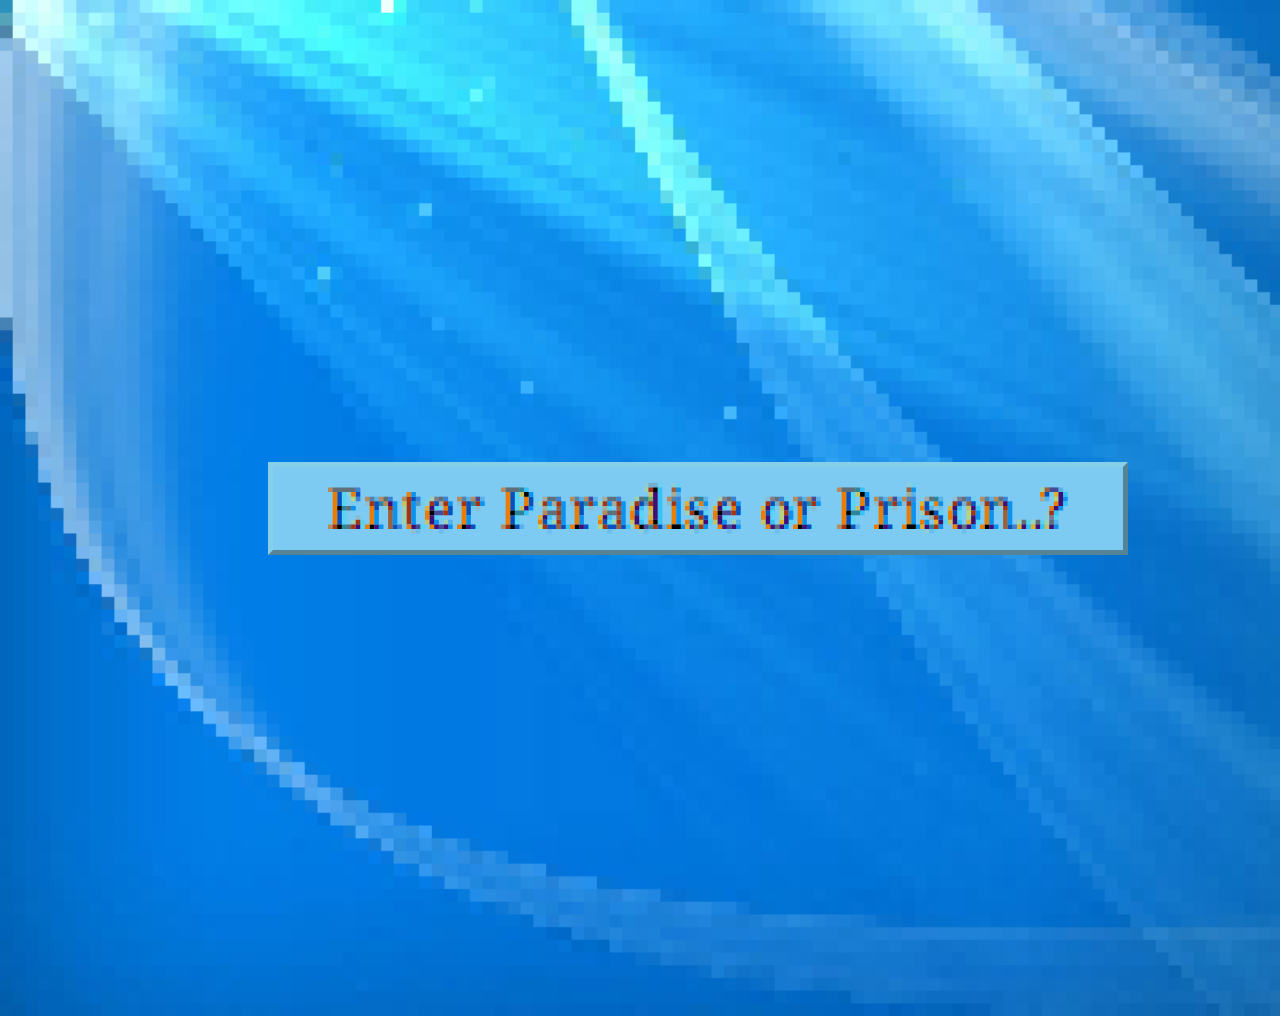
<file: index.html>
<!DOCTYPE html>
<html lang="en">

<head>
    <meta charset="UTF-8">
    <meta name="viewport" content="width=device-width, initial-scale=1.0">
    <title>Digital Paradise or Prison</title>
    <link rel="preconnect" href="https://fonts.googleapis.com">
    <link rel="preconnect" href="https://fonts.gstatic.com" crossorigin>
    <link
        href="https://fonts.googleapis.com/css2?family=Coral+Pixels&family=Rubik+Pixels&family=Silkscreen:wght@400;700&family=Sixtyfour+Convergence&display=swap"
        rel="stylesheet">
    <link rel="stylesheet" href="./style.css">
</head>

<body>
    <main class="homepage">
        <a class="enter-btn" href="./Blog.html">
            <h1>Enter Paradise or Prison..?</h1>
        </a>
    </main>
</body>

</html>
</file>
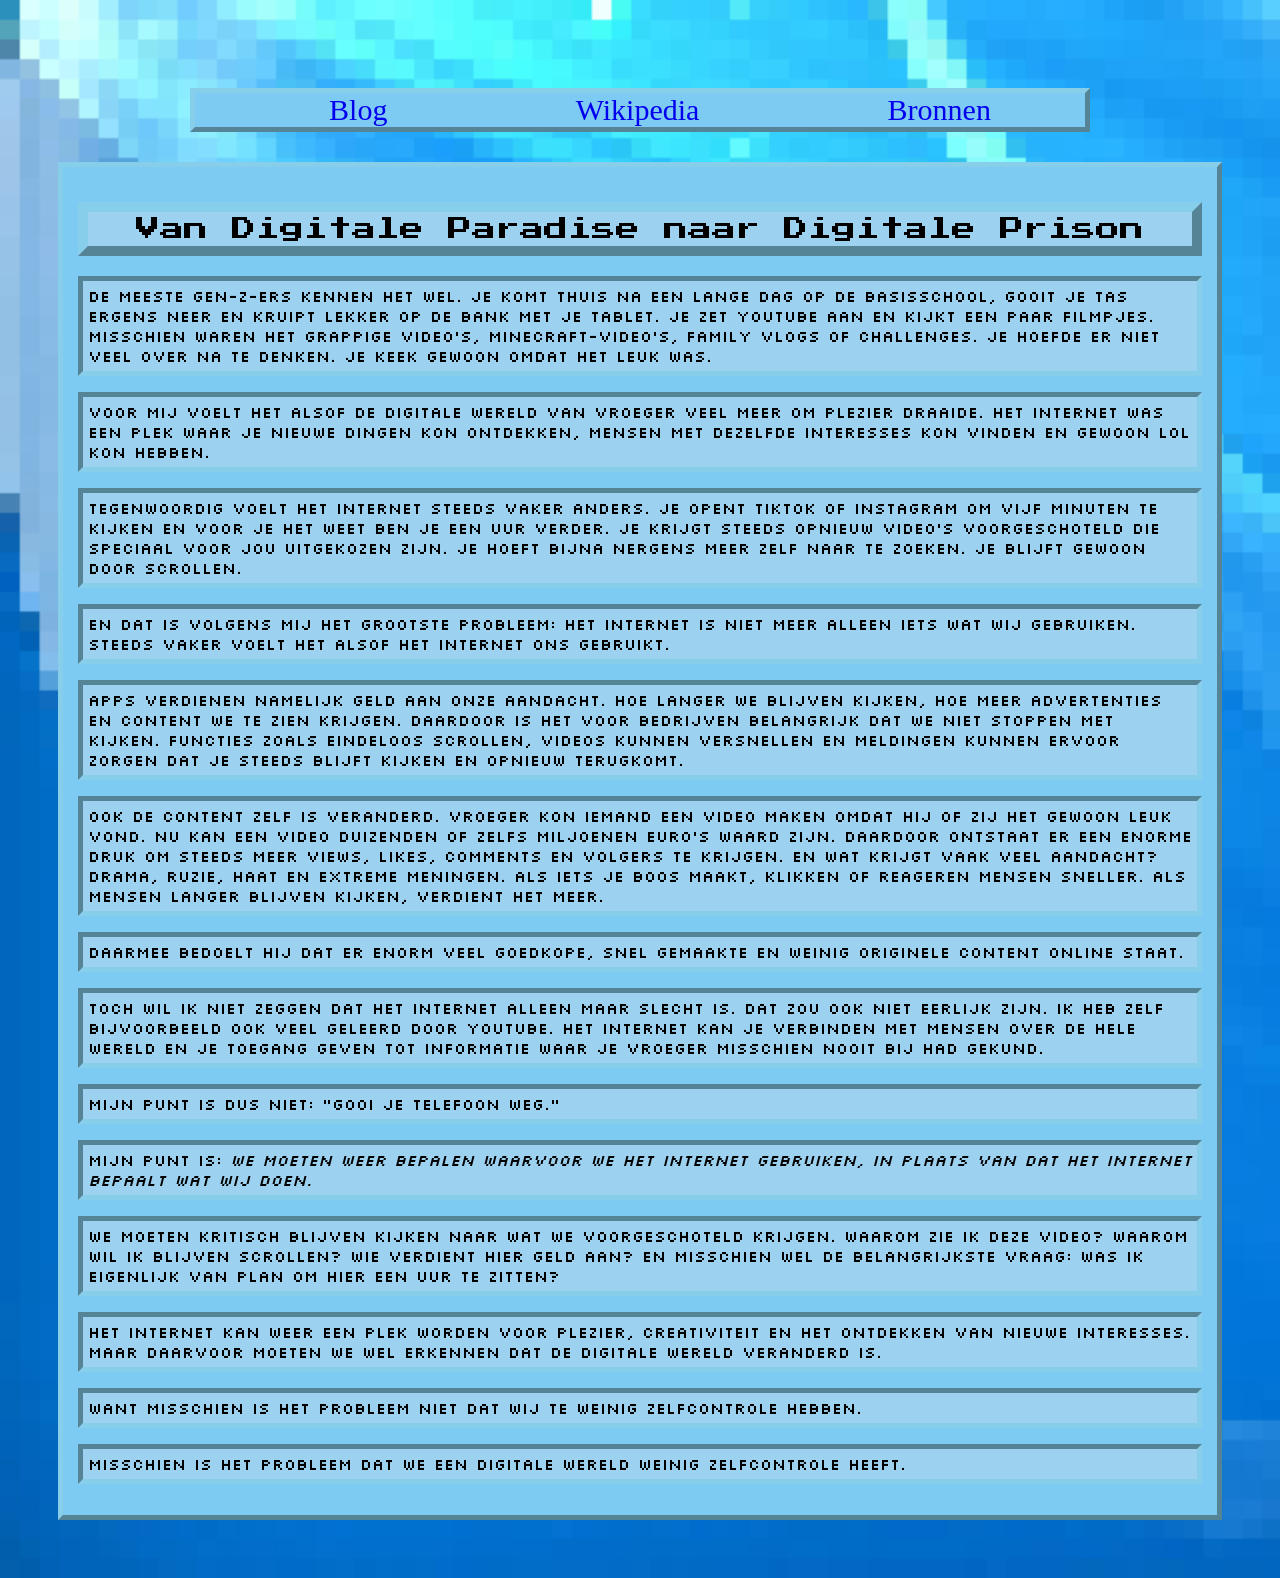
<file: Blog.html>
<!DOCTYPE html>
<html lang="en">

<head>
    <meta charset="UTF-8">
    <meta name="viewport" content="width=device-width, initial-scale=1.0">
    <link rel="stylesheet" href="./style.css">
    <title>Document</title>
    <link rel="preconnect" href="https://fonts.googleapis.com">
    <link rel="preconnect" href="https://fonts.gstatic.com" crossorigin>
    <link href="https://fonts.googleapis.com/css2?family=Press+Start+2P&family=Silkscreen:wght@400;700&display=swap" rel="stylesheet">
</head>

<body class="blogbody">
    <nav>
        <ul>
            <a href="./Blog.html">
                <li>Blog</li>
            </a>
            <a href="./WikipediaTekst.html">
                <li>Wikipedia</li>
            </a>
            <a href="./bronnen.html">
                <li>Bronnen</li>
            </a>
        </ul>
    </nav>
    <main class="container">
        <h2>
            Van Digitale Paradise naar Digitale Prison
        </h2>
        <p>De meeste Gen-Z-ers kennen het wel. Je komt thuis na een lange dag op de basisschool, gooit je tas ergens
            neer en kruipt lekker op de bank met je tablet. Je zet YouTube aan en kijkt een paar filmpjes. Misschien
            waren het grappige video's, Minecraft-video's, family vlogs of challenges. Je hoefde er niet veel over na te
            denken. Je keek gewoon omdat het leuk was.
        </p>
        <p>
            Voor mij voelt het alsof de digitale wereld van vroeger veel meer om plezier draaide. Het internet was een
            plek waar je nieuwe dingen kon ontdekken, mensen met dezelfde interesses kon vinden en gewoon lol kon
            hebben.
        </p>
        <p>
            Tegenwoordig voelt het internet steeds vaker anders. Je opent TikTok of Instagram om vijf minuten te kijken
            en voor je het weet ben je een uur verder. Je krijgt steeds opnieuw video's voorgeschoteld die speciaal voor
            jou uitgekozen zijn. Je hoeft bijna nergens meer zelf naar te zoeken. Je blijft gewoon door scrollen.
        </p>
        <p>
            En dat is volgens mij het grootste probleem: het internet is niet meer alleen iets wat wij gebruiken. Steeds
            vaker voelt het alsof het internet ons gebruikt.
        </p>
        <p>
            Apps verdienen namelijk geld aan onze aandacht. Hoe langer we blijven kijken, hoe meer advertenties en
            content we te zien krijgen. Daardoor is het voor bedrijven belangrijk dat we niet stoppen met kijken.
            Functies zoals eindeloos scrollen, Videos kunnen versnellen en meldingen kunnen ervoor zorgen dat je steeds
            blijft kijken en opnieuw terugkomt.
        </p>
        <p>
            Ook de content zelf is veranderd. Vroeger kon iemand een video maken omdat hij of zij het gewoon leuk vond.
            Nu kan een video duizenden of zelfs miljoenen euro's waard zijn. Daardoor ontstaat er een enorme druk om
            steeds meer views, likes, comments en volgers te krijgen. En wat krijgt vaak veel aandacht? Drama, ruzie,
            haat en extreme meningen. Als iets je boos maakt, klikken of reageren mensen sneller. Als mensen langer
            blijven kijken, verdient het meer.
        </p>
        <p>
            Daarmee bedoelt hij dat er enorm veel goedkope, snel gemaakte en weinig originele content online staat.
        </p>
        <p>
            Toch wil ik niet zeggen dat het internet alleen maar slecht is. Dat zou ook niet eerlijk zijn. Ik heb zelf
            bijvoorbeeld ook veel geleerd door YouTube. Het internet kan je verbinden met mensen over de hele wereld en
            je toegang geven tot informatie waar je vroeger misschien nooit bij had gekund.
        </p>
        <p>
            Mijn punt is dus niet: “Gooi je telefoon weg."
        </p>
        <p>
            Mijn punt is: <em>we moeten weer bepalen waarvoor we het internet gebruiken, in plaats van dat het internet
                bepaalt wat wij doen. </em>
        </p>
        <p>
            We moeten kritisch blijven kijken naar wat we voorgeschoteld krijgen. Waarom zie ik deze video? Waarom wil
            ik blijven scrollen? Wie verdient hier geld aan? En misschien wel de belangrijkste vraag: was ik eigenlijk
            van plan om hier een uur te zitten?
        </p>
        <p>
            Het internet kan weer een plek worden voor plezier, creativiteit en het ontdekken van nieuwe interesses.
            Maar daarvoor moeten we wel erkennen dat de digitale wereld veranderd is.
        </p>
        <p>
            Want misschien is het probleem niet dat wij te weinig zelfcontrole hebben.
        </p>
        <p>
            Misschien is het probleem dat we een digitale wereld weinig zelfcontrole heeft.
        </p>
    </main>
</body>

</html>
</file>
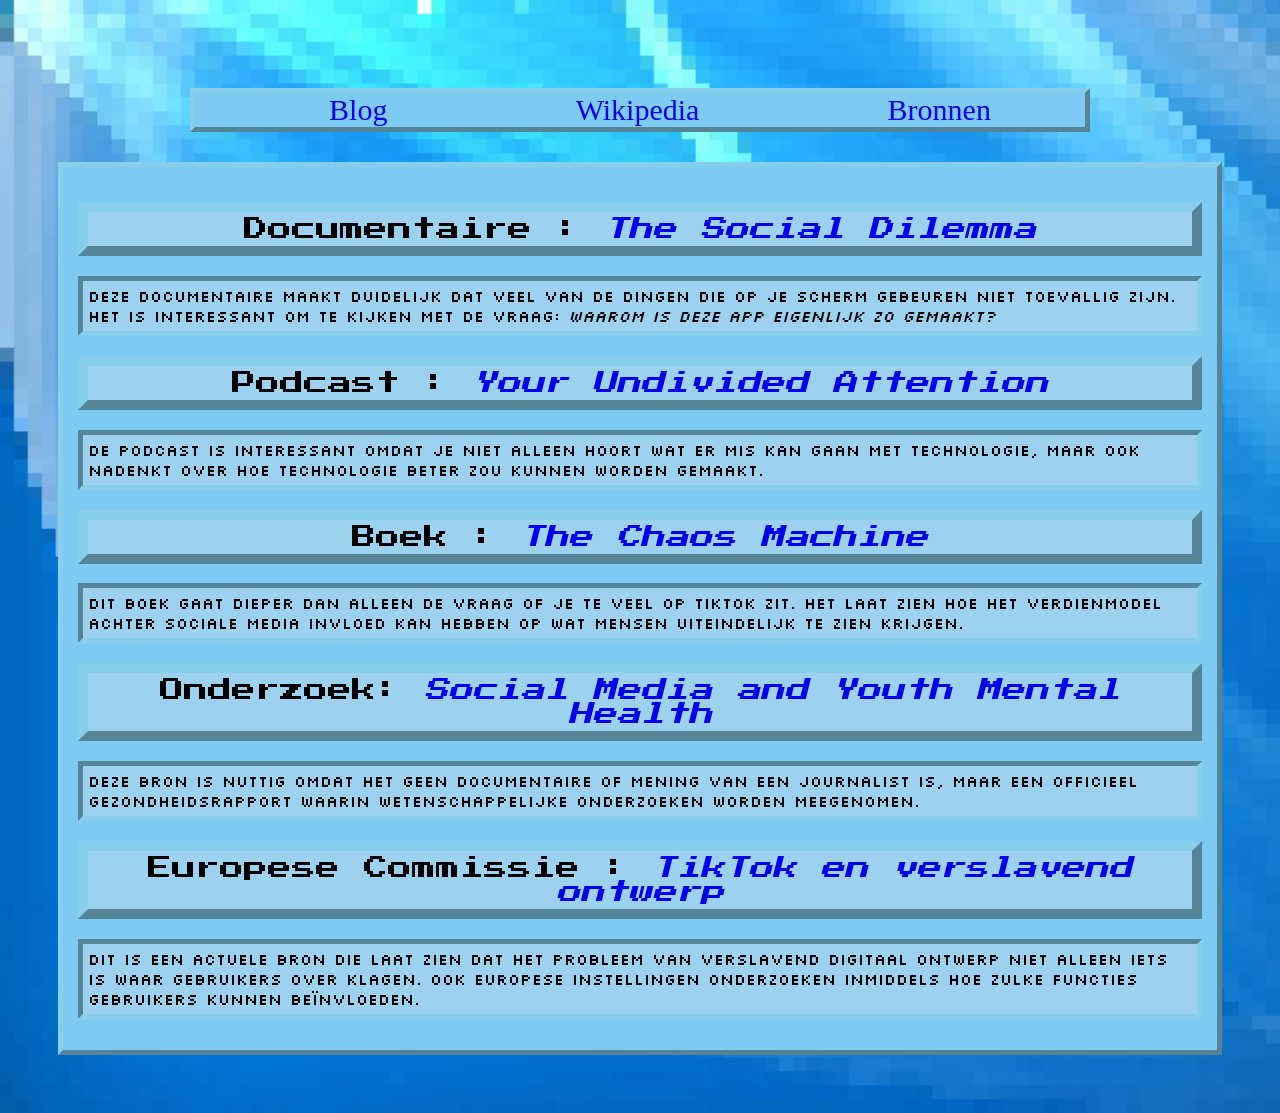
<file: bronnen.html>
<!DOCTYPE html>
<html lang="en">

<head>
    <meta charset="UTF-8">
    <meta name="viewport" content="width=device-width, initial-scale=1.0">
    <link rel="stylesheet" href="./style.css">
    <link rel="preconnect" href="https://fonts.googleapis.com">
    <link rel="preconnect" href="https://fonts.gstatic.com" crossorigin>
    <link href="https://fonts.googleapis.com/css2?family=Press+Start+2P&family=Silkscreen:wght@400;700&display=swap"
        rel="stylesheet">
    <title>Document</title>
</head>

<body>
    <nav>
        <ul>
            <a href="./Blog.html">
                <li>Blog</li>
            </a>
            <a href="./WikipediaTekst.html">
                <li>Wikipedia</li>
            </a>
            <a href="./bronnen.html">
                <li>Bronnen</li>
            </a>
        </ul>
    </nav>
    <main class="container">
        <h2>
            Documentaire : <a href="https://www.netflix.com/nl/title/81254224"><em>The Social Dilemma</em></a>
        </h2>
        <p>
            Deze documentaire maakt duidelijk dat veel van de dingen die op je scherm gebeuren niet toevallig zijn. Het
            is interessant om te kijken met de vraag: <em>Waarom is deze app eigenlijk zo gemaakt?</em>
        </p>
        <h2>Podcast : <a href="https://www.youtube.com/playlist?list=PL3Pb2mJQGJV7TWAs2A4vl4hjgtWCLsDwd"><em>Your
                    Undivided Attention</em></a>
        </h2>
        <p> De podcast is interessant omdat je niet alleen hoort wat er mis kan gaan met technologie, maar ook nadenkt
            over hoe technologie beter zou kunnen worden gemaakt.
        </p>
        <h2>
            Boek : <a href="https://share.libbyapp.com/title/8839128"><em>The Chaos Machine</em></a>
        </h2>
        <p>
            Dit boek gaat dieper dan alleen de vraag of je te veel op TikTok zit. Het laat zien hoe het verdienmodel
            achter sociale media invloed kan hebben op wat mensen uiteindelijk te zien krijgen.
        </p>
        <h2>
            Onderzoek: <a
                href="https://www.hhs.gov/sites/default/files/sg-youth-mental-health-social-media-advisory.pdf"><em>Social
                    Media and Youth Mental Health</em></a>
        </h2>
        <p>
            Deze bron is nuttig omdat het geen documentaire of mening van een journalist is, maar een officieel
            gezondheidsrapport waarin wetenschappelijke onderzoeken worden meegenomen.
        </p>
        <h2>Europese Commissie : <a
                href="https://digital-strategy.ec.europa.eu/nl/news/commission-preliminarily-finds-tiktoks-addictive-design-breach-digital-services-act"><em>TikTok
                    en verslavend ontwerp</em></a>
        </h2>
        <p>
            Dit is een actuele bron die laat zien dat het probleem van verslavend digitaal ontwerp niet alleen iets is
            waar gebruikers over klagen. Ook Europese instellingen onderzoeken inmiddels hoe zulke functies gebruikers
            kunnen beïnvloeden.
        </p>
    </main>
</body>

</html>
</file>
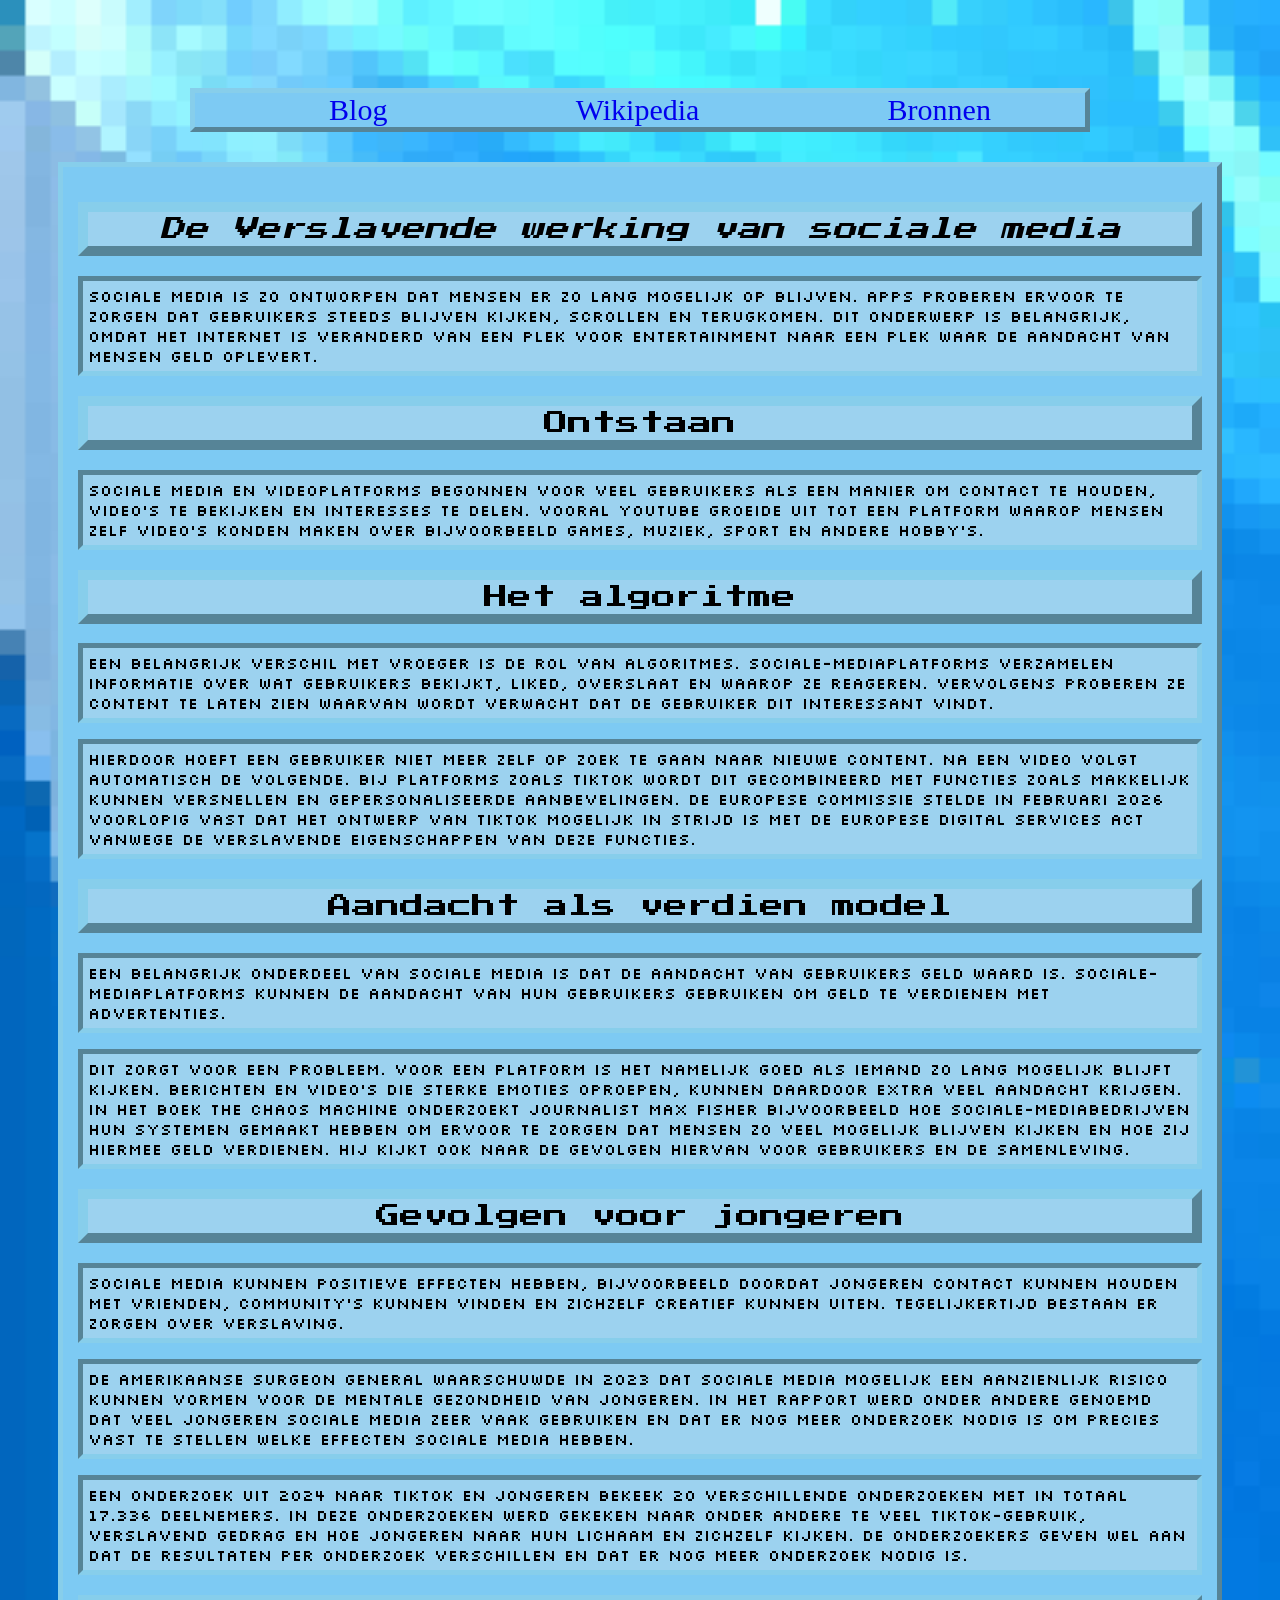
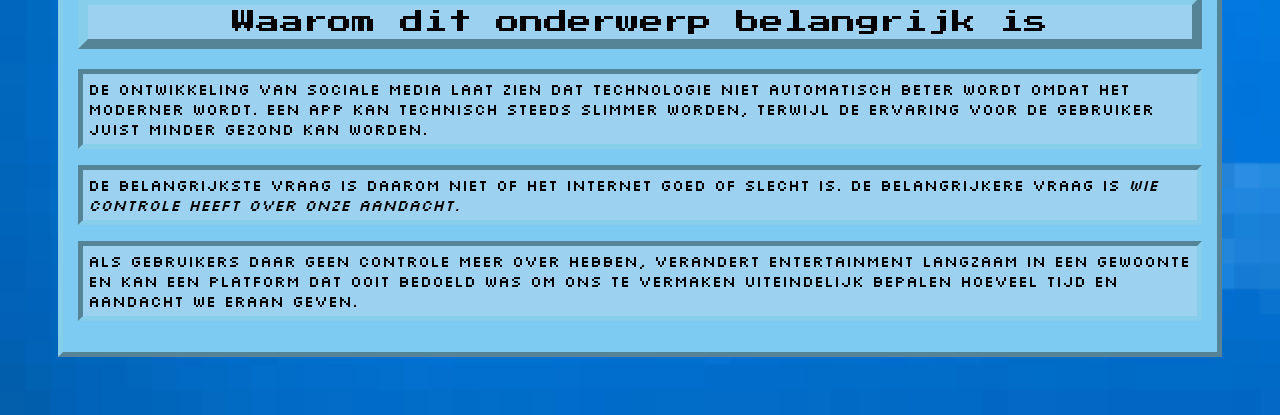
<file: WikipediaTekst.html>
<!DOCTYPE html>
<html lang="en">

<head>
    <meta charset="UTF-8">
    <meta name="viewport" content="width=device-width, initial-scale=1.0">
    <link rel="stylesheet" href="./style.css">
    <link rel="preconnect" href="https://fonts.googleapis.com">
    <link rel="preconnect" href="https://fonts.gstatic.com" crossorigin>
    <link href="https://fonts.googleapis.com/css2?family=Press+Start+2P&family=Silkscreen:wght@400;700&display=swap"
        rel="stylesheet">
    <title>Document</title>
</head>

<body>
    <nav>
        <ul>
            <a href="./Blog.html">
                <li>Blog</li>
            </a>
            <a href="./WikipediaTekst.html">
                <li>Wikipedia</li>
            </a>
            <a href="./bronnen.html">
                <li>Bronnen</li>
            </a>
        </ul>
    </nav>
    <main class="container">
        <h2>
            <em>
                De Verslavende werking van sociale media
            </em>
        </h2>
        <p>
            Sociale media is zo ontworpen dat mensen er zo lang mogelijk op blijven. Apps proberen ervoor te zorgen dat
            gebruikers steeds blijven kijken, scrollen en terugkomen. Dit onderwerp is belangrijk, omdat het internet is
            veranderd van een plek voor entertainment naar een plek waar de aandacht van mensen geld oplevert.
        </p>
        <h2>
            Ontstaan
        </h2>
        <p>
            Sociale media en videoplatforms begonnen voor veel gebruikers als een manier om contact te houden, video's
            te bekijken en interesses te delen. Vooral YouTube groeide uit tot een platform waarop mensen zelf video's
            konden maken over bijvoorbeeld games, muziek, sport en andere hobby's.
        </p>
        <h2>
            Het algoritme
        </h2>
        <p>
            Een belangrijk verschil met vroeger is de rol van algoritmes. Sociale-mediaplatforms verzamelen informatie
            over wat gebruikers bekijkt, liked, overslaat en waarop ze reageren. Vervolgens proberen ze content te laten
            zien waarvan wordt verwacht dat de gebruiker dit interessant vindt.
        </p>
        <p>
            Hierdoor hoeft een gebruiker niet meer zelf op zoek te gaan naar nieuwe content. Na een video volgt
            automatisch de volgende. Bij platforms zoals TikTok wordt dit gecombineerd met functies zoals makkelijk
            kunnen versnellen en gepersonaliseerde aanbevelingen. De Europese Commissie stelde in februari 2026
            voorlopig vast dat het ontwerp van TikTok mogelijk in strijd is met de Europese Digital Services Act vanwege
            de verslavende eigenschappen van deze functies.
        </p>
        <h2>
            Aandacht als verdien model
        </h2>
        <p>
            Een belangrijk onderdeel van sociale media is dat de aandacht van gebruikers geld waard is.
            Sociale-mediaplatforms kunnen de aandacht van hun gebruikers gebruiken om geld te verdienen met
            advertenties.
        </p>
        <p>
            Dit zorgt voor een probleem. Voor een platform is het namelijk goed als iemand zo lang mogelijk blijft
            kijken. Berichten en video's die sterke emoties oproepen, kunnen daardoor extra veel aandacht krijgen. In
            het boek The Chaos Machine onderzoekt journalist Max Fisher bijvoorbeeld hoe sociale-mediabedrijven hun
            systemen gemaakt hebben om ervoor te zorgen dat mensen zo veel mogelijk blijven kijken en hoe zij hiermee
            geld verdienen. Hij kijkt ook naar de gevolgen hiervan voor gebruikers en de samenleving.
        </p>
        <h2>
            Gevolgen voor jongeren
        </h2>
        <p>
            Sociale media kunnen positieve effecten hebben, bijvoorbeeld doordat jongeren contact kunnen houden met
            vrienden, community's kunnen vinden en zichzelf creatief kunnen uiten. Tegelijkertijd bestaan er zorgen over
            verslaving.
        </p>
        <p>
            De Amerikaanse Surgeon General waarschuwde in 2023 dat sociale media mogelijk een aanzienlijk risico kunnen
            vormen voor de mentale gezondheid van jongeren. In het rapport werd onder andere genoemd dat veel jongeren
            sociale media zeer vaak gebruiken en dat er nog meer onderzoek nodig is om precies vast te stellen welke
            effecten sociale media hebben.
        </p>
        <p>
            Een onderzoek uit 2024 naar TikTok en jongeren bekeek 20 verschillende onderzoeken met in totaal 17.336
            deelnemers. In deze onderzoeken werd gekeken naar onder andere te veel TikTok-gebruik, verslavend gedrag en
            hoe jongeren naar hun lichaam en zichzelf kijken. De onderzoekers geven wel aan dat de resultaten per
            onderzoek verschillen en dat er nog meer onderzoek nodig is.
        </p>
        <h2>
            Waarom dit onderwerp belangrijk is
        </h2>
        <p>
            De ontwikkeling van sociale media laat zien dat technologie niet automatisch beter wordt omdat het moderner
            wordt. Een app kan technisch steeds slimmer worden, terwijl de ervaring voor de gebruiker juist minder
            gezond kan worden.
        </p>
        <p>
            De belangrijkste vraag is daarom niet of het internet goed of slecht is. De belangrijkere vraag is <em>wie
                controle heeft over onze aandacht.</em>
        </p>
        <p>
            Als gebruikers daar geen controle meer over hebben, verandert entertainment langzaam in een gewoonte en kan
            een platform dat ooit bedoeld was om ons te vermaken uiteindelijk bepalen hoeveel tijd en aandacht we eraan
            geven.
        </p>
    </main>
</body>

</html>
</file>
<file: style.css>
.coral-pixels-regular {
    font-family: "Coral Pixels", serif;
    font-weight: 400;
    font-style: normal;
}

.press-start-2p-regular {
    font-family: "Press Start 2P", system-ui;
    font-weight: 400;
    font-style: normal;
}

.silkscreen-regular {
    font-family: "Silkscreen", sans-serif;
    font-weight: 400;
    font-style: normal;
}

.silkscreen-bold {
    font-family: "Silkscreen", sans-serif;
    font-weight: 700;
    font-style: normal;
}


.enter-btn h1 {
    font-family: "Coral Pixels", serif;
    font-weight: 400;
    font-style: normal;
    font-size: 60px;
    border: 5px skyblue outset;
    background-color: rgb(125, 202, 243);
    text-align: center;
    width: 850px;
}

body {
    background-image: url(./fruit.png);
    background-size: cover;
    overflow-x: hidden;
    padding: 50px;
}

.blogbody body {
    background-image: url(./fruit.png);
    background-size: cover;
    overflow-x: hidden;
    padding: 150px;
}

.homepage {
    display: flex;
    justify-content: center;
    align-items: center;
    height: 100vh;
    width: 100vw;
}

.enter-btn {
    text-decoration: none;
}

ul {
    width: 100%;
    display: flex;
    justify-content: space-around;
    border: 5px skyblue outset;
    background-color: rgb(125, 202, 243);
    text-align: center;
    font-family: "Coral Pixels", serif;
    font-weight: 400;
    font-style: normal;
    font-size: 30px;
    width: 850px;
}

nav {
    display: flex;
    justify-content: center;
}

a {
    text-decoration: none;
}

li {
    list-style: none;
}

.container {
    border: 5px skyblue outset;
    background-color: rgb(125, 202, 243);
    padding: 15px;
}

h2 {
    font-family: "Press Start 2P", system-ui;
    font-weight: 400;
    font-style: normal;
    border: 10px skyblue outset;
    background-color: rgb(156, 210, 239);
    text-align: center;
    padding-top: 5px;
    padding-bottom: 5px;
}

p {
    font-family: "Silkscreen", sans-serif;
    font-weight: 400;
    font-style: normal;
    border: 5px skyblue inset;
    background-color: rgb(156, 210, 239);
    padding: 5px;

}
</file>
